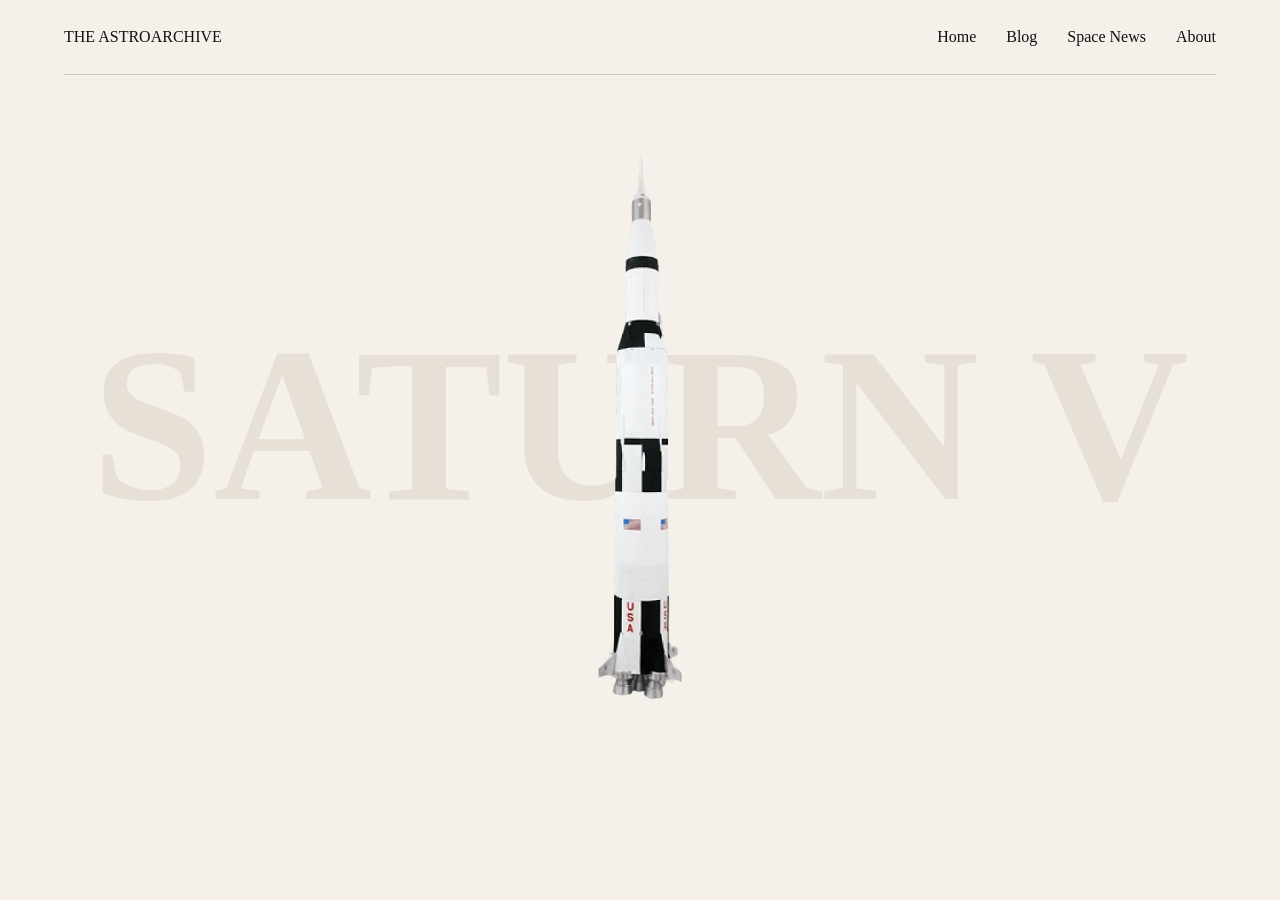
<file: articles/SaturnV.html>
<!DOCTYPE html>
<html>

<body>

  <nav>
<a href="../index.html" class="logo">
  THE ASTROARCHIVE
</a>

    <ul>
      <li><a href="../index.html">Home</a></li>
      <li>Blog</li>
      <li>Space News</li>
      <li>About</li>
    </ul>
  </nav>

  <div class="nav-line"></div>

  
<head>
    <title>Saturn V</title>
    <link rel="stylesheet" href="../style.css">
</head> 


<section class="rocket-hero">

    <h1 class="bg-title">SATURN V</h1>

    <img src="../images/saturn.png" alt="Saturn V">

</section>
</file>
<file: style.css>
body{
  background:#f5f1ea;
  margin:0;
  font-family:Georgia, serif;
  color:#111;
}

/* NAVBAR */

nav{
  display:flex;
  justify-content:space-between;
  align-items:center;
  width: 90%;
  margin: 0 auto;
  padding:12px 0;
}

.nav-line{
  width: 90%;
  margin: 0 auto;
  border-bottom:1px solid #cfc6bc;
}

nav ul{
  display:flex;
  gap:30px;
  list-style:none;
}

/* HERO */

.hero{
  display:flex;
  justify-content:space-between;
  align-items:center;
  padding:20px 60px 20px 60px;
  min-height: 45vh;
}

.hero-text h1{
  font-size:100px;
  line-height:0.9;
  margin:0;
}

.hero-text p{
  font-size:22px;
  margin-top:20px;
}

.hero-text em{
  display:block;
  margin-top:25px;
}

.hero-image img{
  height: 500px;
  transform: translateY(20px);
}

button{
  margin-top:15px;

  background:black;
  color:white;

  border:none;

  padding:15px 30px;

  cursor:pointer;
}


.rocket-section{

    width:90%;

    margin:15px auto 0 auto;

    border-top:1px solid #cfc6bc;

    padding-top:20px;

}

.section-header{

    display:flex;

    justify-content:space-between;

    align-items:center;

    margin: bottom 70px;

}


/* GRID */

.rocket-line{

    display:flex;
    justify-content:center;
    gap: 120px;
    align-items:flex-end;
    margin-top: 50px;

}
.rocket{

    display:flex;

    flex-direction:column;

    align-items:center;

}

.rocket img{
  max-height: 280px;
  width:auto;
  object-fit: contain;
}

.rocket h3{
 text-align:center;
 font-size:13px;
 letter-spacing:1px;
 margin-top:12px;
 line-height:1.3;
   min-height:60px;
}

.rocket-link{
    text-decoration:none;
    color:inherit;
}


.articles{

    display:grid;

    grid-template-columns: repeat(4, 1fr);

    gap:2px;

    margin-top:80px;

}

.rocket-link{
    text-decoration:none;
    color:inherit;

    display:flex;
    flex-direction:column;
    align-items:center;
}

.rocket-link:visited{
    color:inherit;
}

.rocket-link:hover{
    color:inherit;
}

a{
    color:inherit;
    text-decoration:none;
}

.tile{

    min-height:300px;

    padding:30px;

    position:relative;

}

.dark{

    background:#0e0e0e;
    color:white;

}

.blue{

    background:#8da2b5;
}

.green{

    background:#b8b07a;
}

.beige{

    background:#efe8df;
}

.rocket-hero{
    position:relative;

    height:700px;

    display:flex;
    justify-content:center;
    align-items:center;

    overflow:hidden;
}

.bg-title{
    position:absolute;

    font-size:220px;

    color:#e6e0d7;

    z-index:1;

    white-space:nowrap;

    font-weight:bold;
}

.rocket-hero img{
    height:550px;

    position:relative;

    z-index:2;
}
</file>
